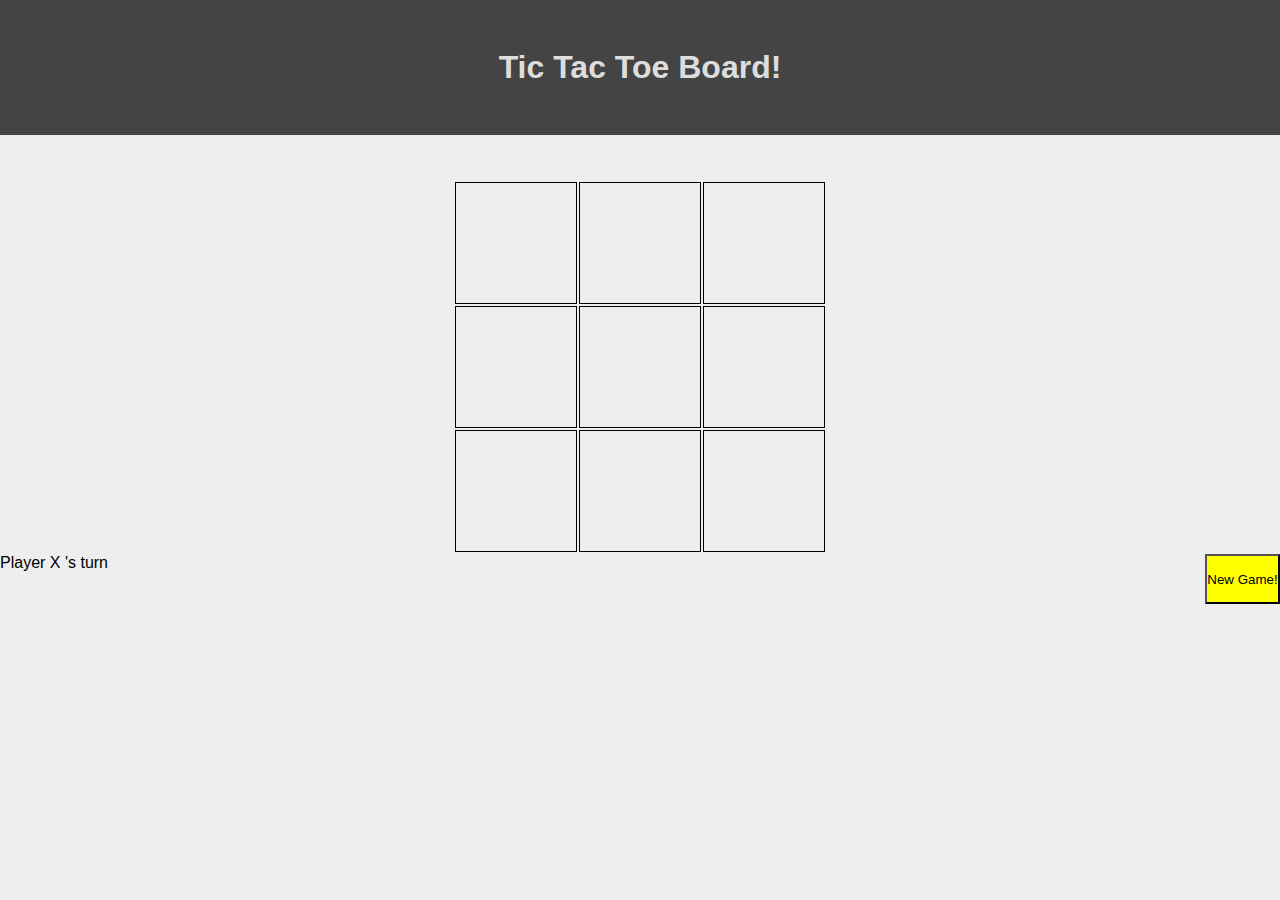
<file: Part1/index.html>
<!DOCTYPE html>
<html lang="en">

<head>
  <meta charset="UTF-8" />
  <meta name="viewport" content="width=device-width, initial-scale=1.0" />
  <title>Tic Tac Toe</title>
  <link rel="stylesheet" href="./index.css" />
</head>

<body>
  <nav>
    <h1>Tic Tac Toe Board!</h1>
  </nav>
  <main>
    <table>
      <tr class="row">
        <td id="0" onclick="play(0)"></td>
        <td id="1" onclick="play(1)"></td>
        <td id="2" onclick="play(2)"></td>
      </tr>
      <tr class="row">
        <td id="3" onclick="play(3)"></td>
        <td id="4" onclick="play(4)"></td>
        <td id="5" onclick="play(5)"></td>
      </tr>
      <tr class="row">
        <td id="6" onclick="play(6)"></td>
        <td id="7" onclick="play(7)"></td>
        <td id="8" onclick="play(8)"></td>
      </tr>
    </table>
    <span>Player</span>
    <span id="player">X</span>
    <span>'s turn</span>

    <button class="reset" onclick="reset()">New Game!</button>
  </main>
  <script src="./index.js"></script>
</body>

</html>
</file>
<file: Part1/index.css>
* {
    margin: 0;
    padding: 0;
    font-family: Arial, Helvetica, sans-serif;
  }

  nav {
      height: 15vh;
      background: #444;
      color: #DDD;
  }

  main {
      background: #EEE;
      height: 85vh;
  }

  table,
  section,
  nav {
      display: flex;
      justify-content: center;
      align-items: center;
  }

  table {
      padding-top: 5vh;
  }

.row td {
    height: 120px;
    width: 120px;
    border: 1px solid #000;
    text-align: center;
    font-size: 2em;
}

.reset {
    float: right;
    height: 50px;
    width: 75px;
    background-color: yellow;
}
</file>
